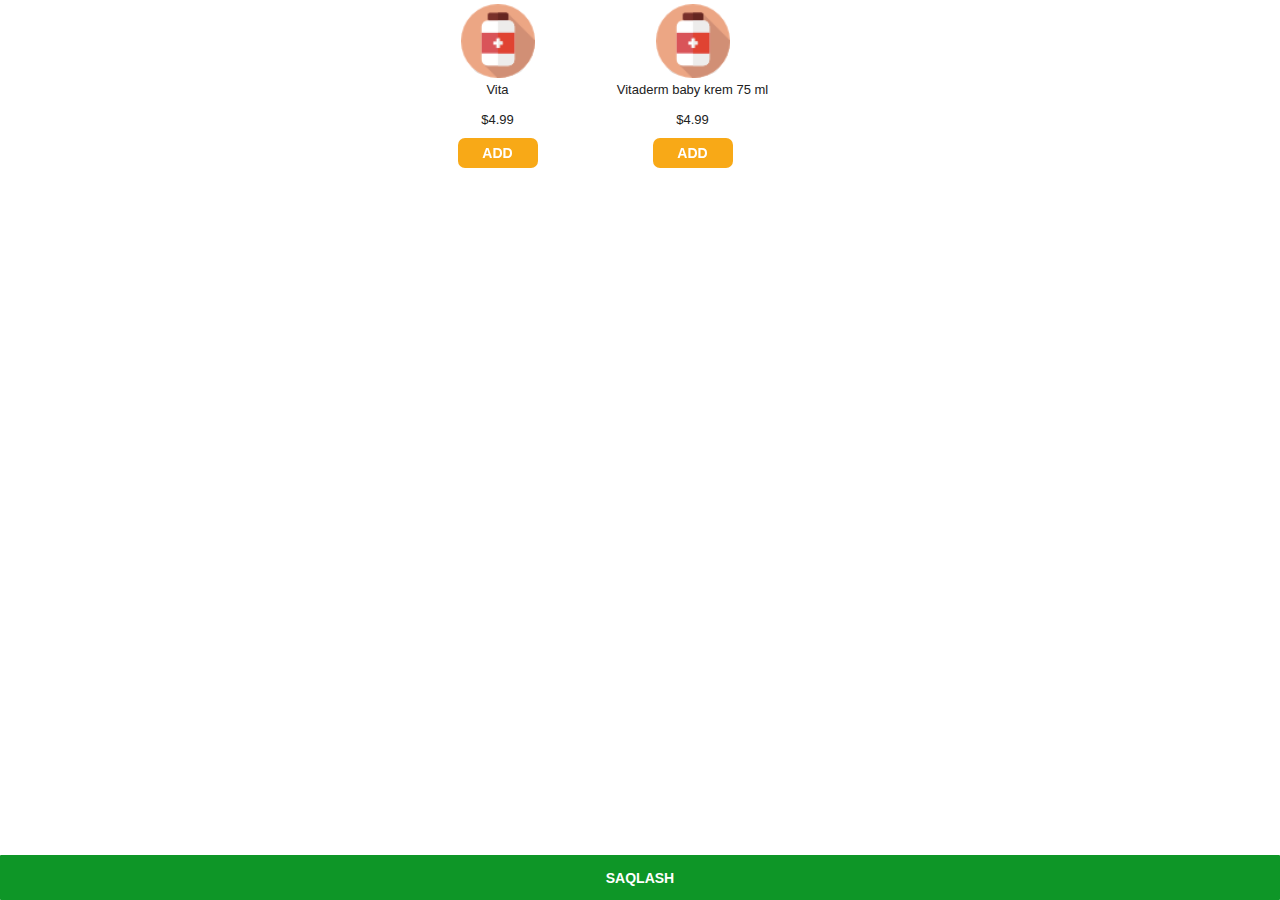
<file: src/static/index.html>
<!DOCTYPE html>
<html lang="en">
<head>
	<meta charset="utf-8">
	<title>DurgerKingExampleBot</title>
	<meta name="viewport"
	      content="width=device-width, initial-scale=1, shrink-to-fit=no, user-scalable=no, viewport-fit=cover"/>
	<meta name="format-detection" content="telephone=no"/>
	<meta http-equiv="X-UA-Compatible" content="IE=edge"/>
	<meta name="MobileOptimized" content="176"/>
	<meta name="HandheldFriendly" content="True"/>
	<meta name="robots" content="noindex, nofollow"/>
	<link href="css/cafe.css" rel="stylesheet">
</head>
<body>
<section class="cafe-page cafe-items" style="margin-bottom:50px">
	
	<div class="cafe-item js-item" data-item-id="1" data-item-price="4990">
		<div id="counter1" style="display: none;" class="cafe-item-counter js-item-counter">1</div>
		<div class="cafe-item-photo">
			<picture class="cafe-item-lottie js-item-lottie">
				<source type="application/x-tgsticker" srcset="./img/tgs/Burger.tgs">
				<img src="./img/Burger_148.png"
				     style="background-image: url('[data-uri]');"
				     alt="Burger">
			</picture>
		</div>
		<div class="cafe-item-label">
			<span class="cafe-item-title">Vita</span><br>
		</div>
		
			<span class="cafe-item-title">$4.99</span>
		<div class="cafe-item-buttons" id="add1" onclick="clicked(1)">
			<button class="cafe-item-decr-button js-item-decr-btn button-item ripple-handler">
				<span class="ripple-mask"><span class="ripple"></span></span>
			</button>
			<button class="cafe-item-incr-button js-item-incr-btn button-item ripple-handler">
				<span class="button-item-label">Add</span>
				<span class="ripple-mask"><span class="ripple"></span></span>
			</button>
		</div>
		<div class="cafe-item-buttons" id="pm1" style="display:none">
			<button onclick="minus(1)" style="background: red;margin-right:10px">-</button>
			<button onclick="pilus(1)"style="background: rgb(2, 67, 107)">+</button>
		</div>
	</div>
	<div class="cafe-item js-item" data-item-id="1" data-item-price="4990">
		<div id="counter1" style="display: none;" class="cafe-item-counter js-item-counter">1</div>
		<div class="cafe-item-photo">
			<picture class="cafe-item-lottie js-item-lottie">
				<source type="application/x-tgsticker" srcset="./img/tgs/Burger.tgs">
				<img src="./img/Burger_148.png"
				     style="background-image: url('[data-uri]');"
				     alt="Burger">
			</picture>
		</div>
		<div class="cafe-item-label">
			<span class="cafe-item-title">Vitaderm baby krem 75 ml</span><br>
			<!-- <p>dfsdfsdfsdf</p> -->
			<!-- <span class="cafe-item-title">$4.99</span> -->
		</div>
		
			<span class="cafe-item-title">$4.99</span>

		<div class="cafe-item-buttons" id="add1" onclick="clicked(1)">
			<button class="cafe-item-decr-button js-item-decr-btn button-item ripple-handler">
				<span class="ripple-mask"><span class="ripple"></span></span>
			</button>
			<button class="cafe-item-incr-button js-item-incr-btn button-item ripple-handler">
				<span class="button-item-label">Add</span>
				<span class="ripple-mask"><span class="ripple"></span></span>
			</button>
		</div>
		<div class="cafe-item-buttons" id="pm1" style="display:none">
			<button onclick="minus(1)" style="background: red;margin-right:10px">-</button>
			<button onclick="pilus(1)"style="background: rgb(2, 67, 107)">+</button>
		</div>
	</div>

</section>
	<button class="footer" style="border-radius:1px">Saqlash</button>
<script src="https://tg.dev/js/jquery.min.js"></script>
<script>
	function clicked(id)
		{
			$(`#add${id}`).css('display','none');
			$(`#pm${id}`).css('display','');
			$(`#counter${id}`).css('display','');
		}
	function minus(id)
		{
			var counter = $(`#counter${id}`).text();
			if(counter != 1)
			{
				counter--; 
			$(`#counter${id}`).text(counter);
			}else{
			$(`#add${id}`).css('display','');
			$(`#pm${id}`).css('display','none');
			$(`#counter${id}`).css('display','none');
			}
		}
	function pilus(id)
		{	
			var counter = $(`#counter${id}`).text();
			counter++; 
			$(`#counter${id}`).text(counter);
		}
</script>
</body>
</html>
</file>
<file: src/static/css/cafe.css>
body {
  font-family: var(--default-font);
  font-size: 13px;
  line-height: 16px;
  font-weight: 400;
  background-color: var(--block-bg-color);
  color: var(--text-color);
  color-scheme: var(--tg-color-scheme);
  margin: 0;
  padding: 0;
  width: 1px;
  min-width: 100%;

  --default-font: -apple-system, BlinkMacSystemFont, 'Segoe UI', Roboto, Helvetica, Arial, sans-serif, 'Apple Color Emoji', 'Segoe UI Emoji', 'Segoe UI Symbol';
  --block-bg-color: var(--tg-theme-bg-color);
  --bg-color: #ebedf0;
  --animation: .15s ease;
  --page-animation-duration: .3s;
  --page-animation: var(--page-animation-duration) ease;
  --status-height: 48px;
  --accent-color: #31b545;
  --main-color: #f8a917;
  --text-color: #222;
  --page-hint-color: #83878a;
  --hint-color: #74787a;
  --placeholder-color: #999da1;
  --ripple-duration: .45s;
  --ripple-end-duration: .3s;
  -webkit-user-select: none;
  user-select: none;
  cursor: default;
}
html.dark body {
  --block-bg-color: var(--tg-theme-bg-color);
  --bg-color: #0f0f0f;
  --text-color: #fff;
  --page-hint-color: #9b9ba1;
  --hint-color: #64666d;
  --placeholder-color: #5d6163;
}
body.order-mode {
  background-color: var(--bg-color);
}

* {
  -webkit-tap-highlight-color: transparent;
}

.cafe-page {
  transition: filter var(--animation);
}
body.closed .cafe-page {
  filter: grayscale(1) opacity(0.7);
}

.cafe-block {
  background-color: var(--block-bg-color);
  -webkit-box-shadow: 0 0.5px rgba(0, 0, 0, .07);
  box-shadow: 0 0.5px rgba(0, 0, 0, .07);
}

.cafe-items {
  display: flex;
  flex-wrap: wrap;
  margin: 0 auto;
  max-width: 480px;
  justify-content: space-around;
  align-content: flex-end;
  transition: max-height var(--page-animation), opacity var(--page-animation);
  background-color: var(--block-bg-color);
}
body.order-mode .cafe-items {
  max-height: 0 !important;
  opacity: 0 !important;
}
.cafe-items:after {
  content: '';
  flex-grow: 2;
}
.cafe-item,
.cafe-item-shadow {
  position: relative;
  width: 195px;
  height: 175px;
  padding: 4px 5px 21px;
  box-sizing: border-box;
  text-align: center;
}
.cafe-item-shadow {
  height: 0;
  padding: 0;
  margin: 0;
}
.cafe-item-photo {
  position: relative;
  height: 78px;
}
.cafe-item-photo .cafe-item-emoji {
  font-size: 70px;
  line-height: 78px;
}
.cafe-item-lottie {
  display: inline-block;
  vertical-align: top;
  position: relative;
  margin: 0 auto;
}
.cafe-item-photo .cafe-item-lottie {
  width: 74px;
}
.cafe-item-lottie:before {
  content: '';
  display: block;
  padding-top: 100%;
}
.cafe-item-lottie img,
.cafe-item-lottie canvas {
  position: absolute;
  top: 0; bottom: 0;
  left: 0; right: 0;
  width: 100%;
  height: 100%;
}
.cafe-item-label {
  display: flex;
  justify-content: center;
  height: 30px;
}
.cafe-item-title {
  font-weight: 500;
}
.cafe-item-price {
  font-weight: 700;
  white-space: nowrap;
}
.cafe-item-price:before {
  display: inline-block;
  vertical-align: top;
  content: '';
  width: 2px;
  height: 2px;
  border-radius: 2px;
  background-color: currentColor;
  margin: 7px 4px;
}
.cafe-item-buttons {
  display: flex;
  width: 80px;
  justify-content: space-between;
  margin: 10px auto 0;
  position: relative;
  transition: all var(--animation);
}
button {
  cursor: pointer;
}
button,
.cafe-item-counter {
  display: inline-block;
  font-family: var(--default-font);
  font-weight: 700;
  font-size: 14px;
  line-height: 18px;
  padding: 6px 16px;
  height: 30px;
  border-radius: 7px;
  box-sizing: border-box;
  background-color: var(--main-color);
  text-transform: uppercase;
  color: #fff;
  outline: none;
  border: none;
}
.cafe-item-counter {
  position: absolute;
  right: 0;
  top: 0;
  min-width: 22px;
  height: 22px;
  padding: 2px 6px;
  /* margin: 4px 6px; */
  margin: 8px 40px;
  border-radius: 11px;
  /* transform: scale3d(0, 0, 1); */
  animation: var(--animation) both;
  pointer-events: none;
  z-index: 3;
}
.cafe-item-incr-button {
  position: absolute !important;
  top: 0;
  right: 0;
  transition: width var(--animation);
  width: 80px;
}
.selected .cafe-item-incr-button {
  width: 38px;
}
.cafe-item-decr-button {
  position: relative;
  width: 38px;
}
.cafe-item-decr-button {
  background-color: #e64d44;
  pointer-events: none;
  transform: scale3d(0.9, 0.9, 1);
  transition: transform var(--animation), visibility var(--animation);
  visibility: hidden;
}
.selected .cafe-item-decr-button {
  pointer-events: auto;
  transform: scale3d(1, 1, 1);
  visibility: visible;
}
.cafe-item-incr-button:before,
.cafe-item-incr-button:after,
.cafe-item-decr-button:before {
  display: inline-block;
  position: absolute;
  content: '';
  left: 0;
  right: 0;
  top: 0;
  bottom: 0;
  margin: auto;
  width: 14px;
  height: 3px;
  background-color: #fff;
  border-radius: 1px;
  z-index: 1;
}
.cafe-item-incr-button:before,
.cafe-item-incr-button:after {
  background-color: rgba(255, 255, 255, 0);
  transition: background-color var(--animation);
}
.selected .cafe-item-incr-button:before,
.selected .cafe-item-incr-button:after {
  background-color: #fff;
}
.cafe-item-incr-button .button-item-label {
  transition: transform var(--animation);
}
.selected .cafe-item-incr-button .button-item-label {
  transform: scale3d(0.4, 0, 1);
}
.cafe-item-incr-button:after {
  width: 3px;
  height: 14px;
}

.cafe-status-wrap {
  position: fixed;
  left: 0;
  right: 0;
  top: 0;
  transform: translateY(var(--tg-viewport-height, 100vh));
}
.cafe-status {
  position: fixed;
  bottom: 0;
  left: 0;
  right: 0;
  display: block;
  width: 100%;
  padding: 8px 20px;
  display: flex;
  justify-content: center;
  align-items: center;
  border-radius: 0;
  background-color: #e64d44;
  box-shadow: 0 var(--status-height) #e64d44;
  color: #fff;
  height: var(--status-height);
  transition: transform var(--animation), visibility var(--animation);
  transform: translateY(var(--status-height));
  box-sizing: border-box;
  pointer-events: none;
  visibility: hidden;
  z-index: 11;
}
.cafe-status.shown {
  pointer-events: auto;
  visibility: visible;
  transform: translateY(0);
}

.cafe-order-overview {
  display: none;
  font-family: var(--default-font);
  background-color: var(--bg-color);
  transition: opacity var(--page-animation);
  opacity: 0;
}
body.order-mode .cafe-order-overview {
  opacity: 1;
}
.cafe-order-header-wrap {
  padding: 21px 20px 14px;
  display: flex;
  align-items: center;
}
.cafe-order-header {
  font-size: 17px;
  line-height: 21px;
  text-transform: uppercase;
  flex-grow: 1;
  padding: 0;
  margin: 0;
}
.cafe-order-edit {
  font-size: 15px;
  line-height: 18px;
  font-weight: 500;
  color: var(--accent-color);
}
.cafe-order-item {
  display: none;
  padding: 5px 20px 5px 14px;
}
.cafe-order-item.selected {
  display: flex;
}
.cafe-order-item-label {
  flex-grow: 1;
}
.cafe-order-item-photo {
  text-align: center;
  width: 50px;
  height: 50px;
  margin-right: 11px;
}
.cafe-order-item-photo .cafe-item-emoji {
  font-size: 38px;
  line-height: 50px;
}
.cafe-order-item-photo .cafe-item-lottie {
  width: 40px;
  margin: 4px 0;
}
.cafe-order-item-title {
  font-size: 15px;
  line-height: 18px;
  font-weight: 700;
  padding: 3px 0;
}
.cafe-order-item-counter {
  color: var(--main-color);
}
.cafe-order-item-description {
  font-size: 14px;
  line-height: 17px;
  -webkit-font-smoothing: antialiased;
  color: var(--page-hint-color);
  padding: 2px 0;
}
.cafe-order-item-price {
  font-size: 14px;
  line-height: 17px;
  font-weight: 500;
  padding: 4px 0;
}

.cafe-text-field-wrap {
  margin-top: 14px;
}
.cafe-text-field {
  font-family: var(--default-font);
  font-size: 17px;
  line-height: 21px;
  -webkit-font-smoothing: antialiased;
  padding: 12px 20px 13px;
  box-sizing: border-box;
  display: block;
  outline: none;
  border: none;
  border-radius: 0;
  resize: none;
  color: var(--text-color);
  -webkit-user-select: auto;
  user-select: auto;
  cursor: auto;
  width: 100%;
}
.cafe-text-field::-webkit-input-placeholder {
  transition: color var(--animation);
  color: var(--placeholder-color);
  text-overflow: ellipsis;
}
.cafe-text-field::-moz-placeholder {
  transition: color var(--animation);
  color: var(--placeholder-color);
  text-overflow: ellipsis;
}
.cafe-text-field:-ms-input-placeholder {
  transition: color var(--animation);
  color: var(--placeholder-color);
  text-overflow: ellipsis;
}
.cafe-text-field::placeholder {
  text-overflow: ellipsis;
}
.cafe-text-field-hint {
  font-family: var(--default-font);
  font-size: 14px;
  line-height: 18px;
  -webkit-font-smoothing: antialiased;
  padding: 10px 20px 24px;
  color: var(--hint-color);
}


.button-item.ripple-handler {
  position: relative;
}
.ripple-mask {
  position: absolute;
  left: 0; right: 0;
  top: 0; bottom: 0;
  transform: translateZ(0);
  overflow: hidden;
  pointer-events: none;
}
.button-item .ripple-mask {
  border-radius: inherit;
}
.button-item .ripple {
  position: absolute;
  width: 200%;
  left: 50%; top: 50%;
  margin: -100% 0 0 -100%;
  padding-top: 200%;
  border-radius: 50%;
  background-color: rgba(0, 0, 0, 0.07);
  transition:
          transform var(--ripple-duration) ease-out,
          opacity var(--ripple-duration) ease-out,
          background-color var(--ripple-duration) ease-out;
  opacity: 0;
}
.button-item-label {
  display: inline-block;
  max-width: 100%;
  overflow: hidden;
  text-overflow: ellipsis;
  vertical-align: top;
  position: relative;
  z-index: 1;
}

.cafe-item-add-button .ripple,
.cafe-item-incr-button .ripple {
  background-color: #ed960b;
}
.cafe-item-decr-button .ripple {
  background-color: #d3362d;
}


.loading-icon {
  position: absolute;
  top: 0;
  right: 0;
  pointer-events: none;
  transform: scale(0);
  visibility: hidden;
  opacity: 0.2;
  transform-origin: 50%;
  transition: all var(--animation);
}
body.loading .loading-icon {
  transition-delay: .4s;
  transform: scale(1);
  visibility: visible;
  opacity: 1;
}
.loading-icon-circle {
  stroke: #fff;
  stroke-width: 2.25px;
  stroke-linecap: round;
  fill: transparent;
  transform: rotateZ(-90deg);
  transform-origin: 50%;
  animation: rotate-circle linear 1.5s infinite, resize-circle linear 360s infinite;
  stroke-dasharray: calc(var(--radius) * 6.28);
  r: var(--radius);
  --radius: 9px;
}
.footer {
  position: fixed;
  left: 0;
  bottom: 0;
  width: 100%;
  height: 5%;
  background-color: rgb(14, 150, 39);
  color: white;
  text-align: center;
}
@-webkit-keyframes rotate-circle {
  from { transform: rotateZ(-90deg); }
  to   { transform: rotateZ(630deg); }
}
@keyframes rotate-circle {
  from { transform: rotateZ(-90deg); }
  to   { transform: rotateZ(630deg); }
}

@-webkit-keyframes resize-circle {
  from { stroke-dashoffset: 0; }
  to   { stroke-dashoffset: 12500px; }
}
@keyframes resize-circle {
  from { stroke-dashoffset: 0; }
  to   { stroke-dashoffset: 12500px; }
}

@-webkit-keyframes badge-incr {
  from, to { transform: scale3d(1, 1, 1); }
  40% { transform: scale3d(1.2, 1.2, 1); }
}
@keyframes badge-incr {
  from, to { transform: scale3d(1, 1, 1); }
  40% { transform: scale3d(1.2, 1.2, 1); }
}

@-webkit-keyframes badge-incr2 {
  from, to { transform: scale3d(1, 1, 1); }
  40% { transform: scale3d(1.2, 1.2, 1); }
}
@keyframes badge-incr2 {
  from, to { transform: scale3d(1, 1, 1); }
  40% { transform: scale3d(1.2, 1.2, 1); }
}

@-webkit-keyframes badge-decr {
  from, to { transform: scale3d(1, 1, 1); }
  40% { transform: scale3d(0.8, 0.8, 1); }
}
@keyframes badge-decr {
  from, to { transform: scale3d(1, 1, 1); }
  40% { transform: scale3d(0.8, 0.8, 1); }
}

@-webkit-keyframes badge-decr2 {
  from, to { transform: scale3d(1, 1, 1); }
  40% { transform: scale3d(0.8, 0.8, 1); }
}
@keyframes badge-decr2 {
  from, to { transform: scale3d(1, 1, 1); }
  40% { transform: scale3d(0.8, 0.8, 1); }
}

@-webkit-keyframes badge-show {
  from { transform: scale3d(0.5, 0.5, 1); opacity: 0; visibility: hidden; }
  30%  { transform: scale3d(1.2, 1.2, 1); }
  to   { transform: scale3d(1, 1, 1); opacity: 1; visibility: visible; }
}
@keyframes badge-show {
  from { transform: scale3d(0.5, 0.5, 1); opacity: 0; visibility: hidden; }
  30%  { transform: scale3d(1.2, 1.2, 1); }
  to   { transform: scale3d(1, 1, 1); opacity: 1; visibility: visible; }
}

@-webkit-keyframes badge-hide {
  from { transform: scale3d(1, 1, 1); opacity: 1; visibility: visible; }
  to   { transform: scale3d(0.5, 0.5, 1); opacity: 0; visibility: hidden; }
}
@keyframes badge-hide {
  from { transform: scale3d(1, 1, 1); opacity: 1; visibility: visible; }
  to   { transform: scale3d(0.5, 0.5, 1); opacity: 0; visibility: hidden; }
}
</file>
